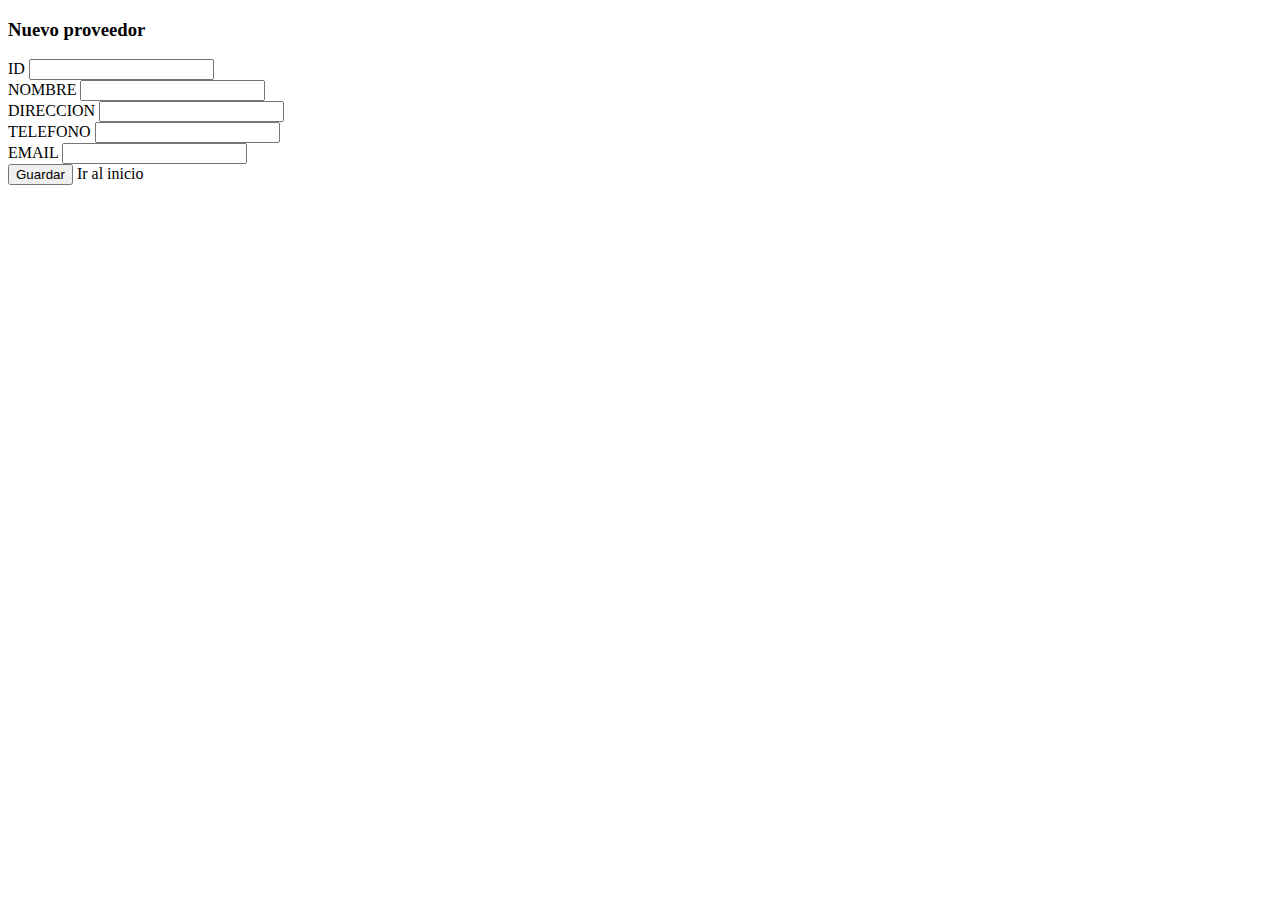
<file: src/main/resources/templates/form.html>
<!DOCTYPE html>
<html xmlns:th="hhtp://www.thymeleaf.org" >
<head>
<meta charset="UTF-8">
<title>Insert title here</title>
<link href="https://cdn.jsdelivr.net/npm/bootstrap@5.0.2/dist/css/bootstrap.min.css" rel="stylesheet" integrity="sha384-EVSTQN3/azprG1Anm3QDgpJLIm9Nao0Yz1ztcQTwFspd3yD65VohhpuuCOmLASjC" crossorigin="anonymous">
</head>
<body>
		<div class="container mt-4">
		<div class="col-sm-6">
		<form th:action="@{/save}" th:object="${proveedor}" method="POST">
		 <div class="card">
		 <div class="card-header">
		 <h3>Nuevo proveedor</h3>
		 </div>
		 <div class="card-body">
		  <div class="form-group">
					          <label>ID</label>
					          <input th:field="*{id}" type="text" class="form-control"/>
					          </div>
					          
					          <div class="form-group">
					          <label>NOMBRE</label>
					          <input th:field="*{nombre}" type="text" class="form-control"/>
					          </div>
					          
					          <div class="form-group">
					          <label>DIRECCION</label>
					          <input th:field="*{direccion}" type="text" class="form-control"/>
					          </div>
					          
					          <div class="form-group">
					          <label>TELEFONO</label>
					          <input th:field="*{telefono}" type="text" class="form-control"/>
					          </div>
					          
					          <div class="form-group">
					          <label>EMAIL</label>
					          <input th:field="*{email}" type="text" class="form-control"/>
					          </div>
		 </div>
		 <div class="card-footer">
		 <input type="submit" value="Guardar" class="btn btn-success">
		 <a th:href="@{/listar}" class="btn btn-primary">Ir al inicio</a>
		 </div>
		 
		 
		</div>
		</form>
		</div>
		</div>
</body>
</html>
</file>
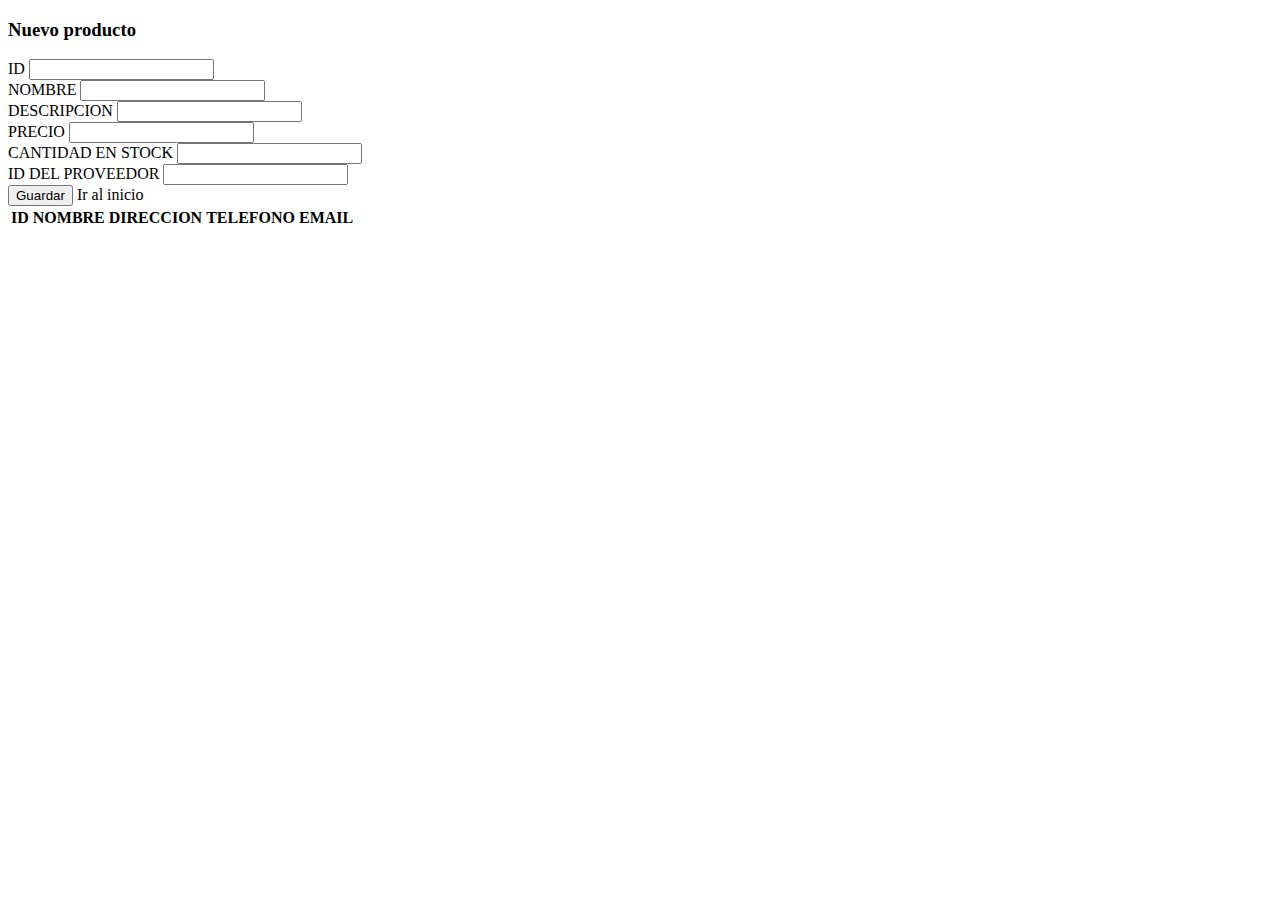
<file: src/main/resources/templates/form2.html>
<!DOCTYPE html>
<html xmlns:th="hhtp://www.thymeleaf.org" >
<head>
<meta charset="UTF-8">
<title>Insert title here</title>
<link href="https://cdn.jsdelivr.net/npm/bootstrap@5.0.2/dist/css/bootstrap.min.css" rel="stylesheet" integrity="sha384-EVSTQN3/azprG1Anm3QDgpJLIm9Nao0Yz1ztcQTwFspd3yD65VohhpuuCOmLASjC" crossorigin="anonymous">
</head>
<body>
		<div class="container mt-4">
		<div class="col-sm-6">
		<form th:action="@{/save2}" th:object="${producto}" method="POST">
		 <div class="card">
		 <div class="card-header">
		 <h3>Nuevo producto</h3>
		 </div>
		 <div class="card-body">
		  <div class="form-group">
					          <label>ID</label>
					          <input th:field="*{id}" type="text" class="form-control"/>
					          </div>
					          
					          <div class="form-group">
					          <label>NOMBRE</label>
					          <input th:field="*{nombre}" type="text" class="form-control"/>
					          </div>
					          
					          <div class="form-group">
					          <label>DESCRIPCION</label>
					          <input th:field="*{descripcion}" type="text" class="form-control"/>
					          </div>
					          
					          <div class="form-group">
					          <label>PRECIO</label>
					          <input th:field="*{precio}" type="text" class="form-control"/>
					          </div>
					          
					          <div class="form-group">
					          <label>CANTIDAD EN STOCK</label>
					          <input th:field="*{cantidad_en_stock}" type="text" class="form-control"/>
					          </div>
					          
					          <div class="form-group">
					          <label>ID DEL PROVEEDOR</label>
					          <input th:field="*{id_del_proveedor}" type="text" class="form-control"/>
					          </div>
		 </div>
		 <div class="card-footer">
		 <input type="submit" value="Guardar" class="btn btn-success">
		 <a th:href="@{/listar2}" class="btn btn-primary">Ir al inicio</a>
		 </div>
		 
		 
		</div>
		</form>
		</div>
		</div>
		<table class="table">
		
		<thead>
			<tr>
			<th>ID</th>
			<th>NOMBRE</th>
			<th>DIRECCION</th>
			<th>TELEFONO</th>
			<th>EMAIL</th>
			
			</tr>
			</thead>
			<tbody>
				 <tr th:each="proveedor:${proveedor}">
					<td th:text="${proveedor.id}"></td>
					<td th:text="${proveedor.nombre}"></td>
					<td th:text="${proveedor.direccion}"></td>
					<td th:text="${proveedor.telefono}"></td>
					<td th:text="${proveedor.email}"></td>
					 
				</tr>
			</tbody>
		
		</table>
		
</body>
</html>
</file>
